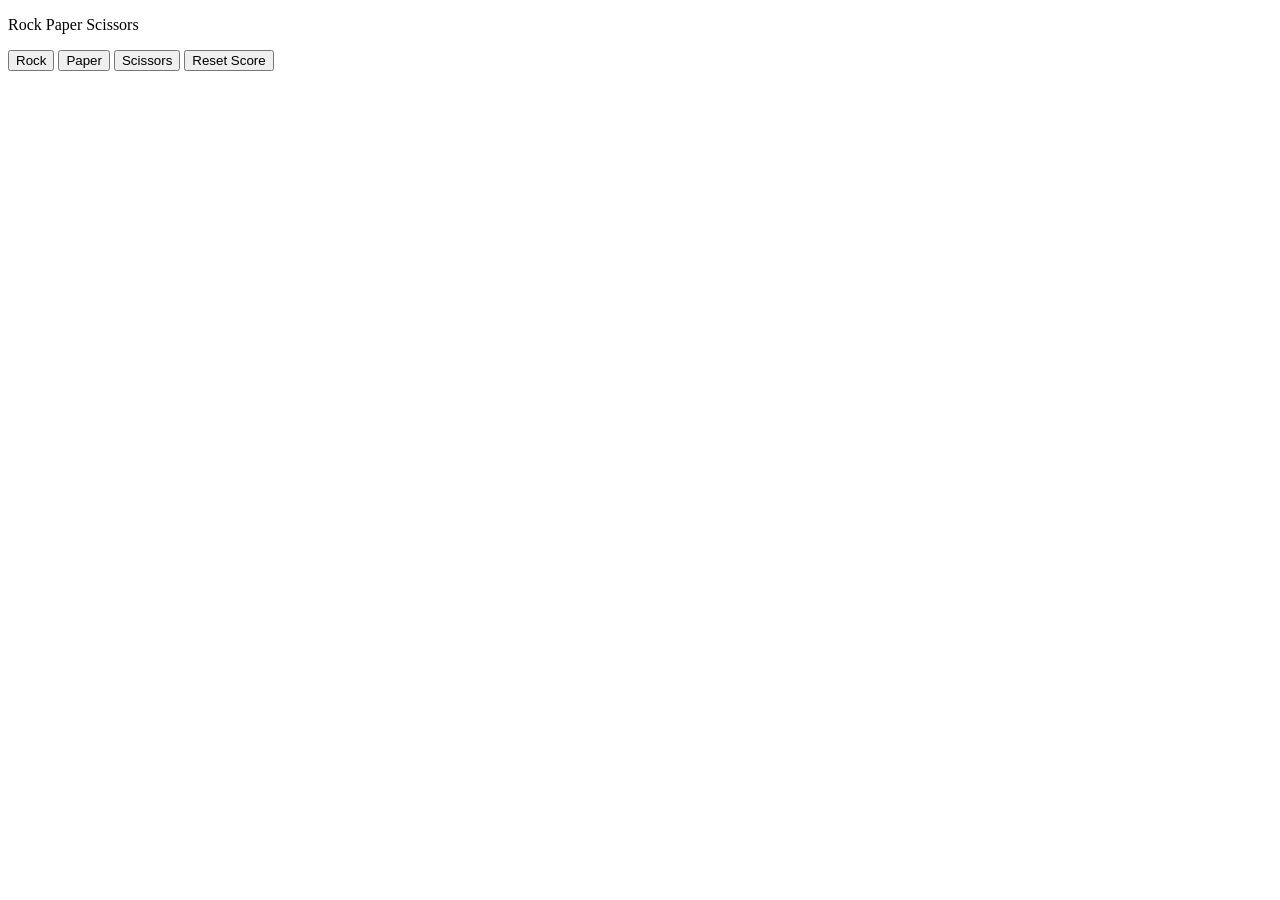
<file: Index.html>
<!doctype html>
<html lang="en">
  <head>
    <meta charset="UTF-8" />
    <meta name="viewport" content="width=device-width, initial-scale=1.0" />
    <title>Rock Paper Scissors</title>
  </head>
  <body>
    <p>Rock Paper Scissors</p>
    <button onclick="playGame('rock')">Rock</button>
    <button onclick="playGame('paper')">Paper</button>
    <button onclick="playGame('scissors')">Scissors</button>
    <button onclick="(localStorage.removeItem('score'))">
      Reset Score
    </button>

    <script>
      //this object will decide the score
      let score = JSON.parse(localStorage.getItem("score")) || {
        wins: 0,
        losses: 0,
        ties: 0,
      };
      /*
      if (score === null) {
        score = {wins: 0,
        losses: 0,
        ties: 0,
        };
      } else {
        JSON.parse(localStorage.getItem("score"))
      }
        */
      //this function picks the player move using if statements the result changes
      function playGame(playerMove) {
        const compMove = pickComputerMove();
        let result = "";
        if (playerMove === "scissors") {
          if (compMove === "rock") {
            result = "you lose";
          } else if (compMove === "paper") {
            result = "you won";
          } else {
            result = "tie";
          }
        } else if (playerMove === "paper") {
          if (compMove === "rock") {
            result = "you won";
          } else if (compMove === "paper") {
            result = "tie";
          } else {
            result = "you lose";
          }
        } else {
          if (compMove === "rock") {
            result = "tie";
          } else if (compMove === "paper") {
            result = "you lose";
          } else {
            result = "you won";
          }
        }
        if (result === "you lose") {
          score.losses += 1;
        } else if (result === "you won") {
          score.wins += 1;
        } else if (result === "tie") {
          score.ties += 1;
        }
        localStorage.setItem("score", JSON.stringify(score));
        alert(
          `You picked ${playerMove}. Computer picked ${compMove}.${result}.
wins: ${score.wins} | losses: ${score.losses} | ties: ${score.ties}`,
        );
        return result;
      }

      //this function picks the computer move

      function pickComputerMove() {
        let compMove = "";
        const randomNumber = Math.random();
        if (randomNumber >= 0 && randomNumber < 1 / 3) {
          compMove = "rock";
        } else if (randomNumber >= 1 / 3 && randomNumber < 2 / 3) {
          compMove = "paper";
        } else {
          compMove = "scissors";
        }
        return compMove;
      }
    </script>
  </body>
</html>
</file>
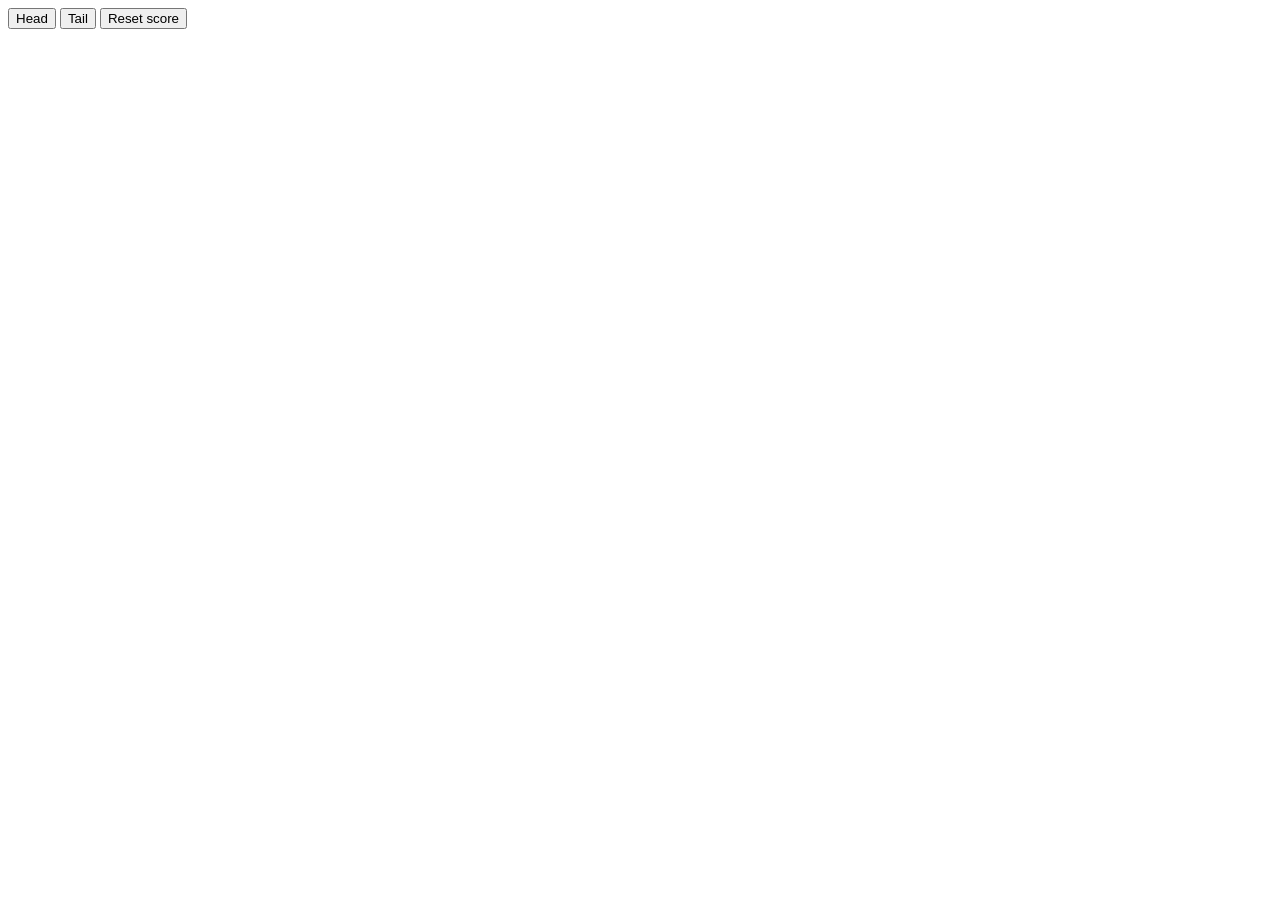
<file: 08-coin flip.html>
<!doctype html>
<html lang="en">
  <head>
    <meta charset="UTF-8" />
    <meta name="viewport" content="width=device-width, initial-scale=1.0" />
    <title>Document</title>
  </head>
  <body>
    <button onclick="playerMove('Head')">Head</button>
    <button onclick="playerMove('Tail')">Tail</button>
    <button
      onclick="
        remarks = {
          wins: 0,
          losses: 0,
        };
        score = 0;
      "
    >
      Reset score
    </button>
    <script>
      remarks = JSON.parse(localStorage.getItem("remarks")) || {
        wins: 0,
        losses: 0,
      };
      function computerMove() {
        let computerGuess = Math.random();
        let result = "";
        //computerGuess < 0.5 ? (result = "Head") : (result = "Tail");
        if (computerGuess < 0.5) {
          result = "Head";
        } else {
          result = "Tail";
        }
        return result;
      }
      let score = 0;
      function playerMove(player) {
        const result = computerMove();
        // result === player ? score++ :score--;

        if (result === player) {
          remarks.wins++;
          score++;
        } else {
          remarks.losses++;
          score--;
        }
        console.log(score);
        localStorage.setItem("remarks", JSON.stringify(remarks));
        alert(`Player: ${player}
Computer: ${result}
      Wins: ${remarks.wins} | Losses: ${remarks.losses} | Score: ${score}`);
        return score;
      }

      //object that determines the score
    </script>
  </body>
</html>
</file>
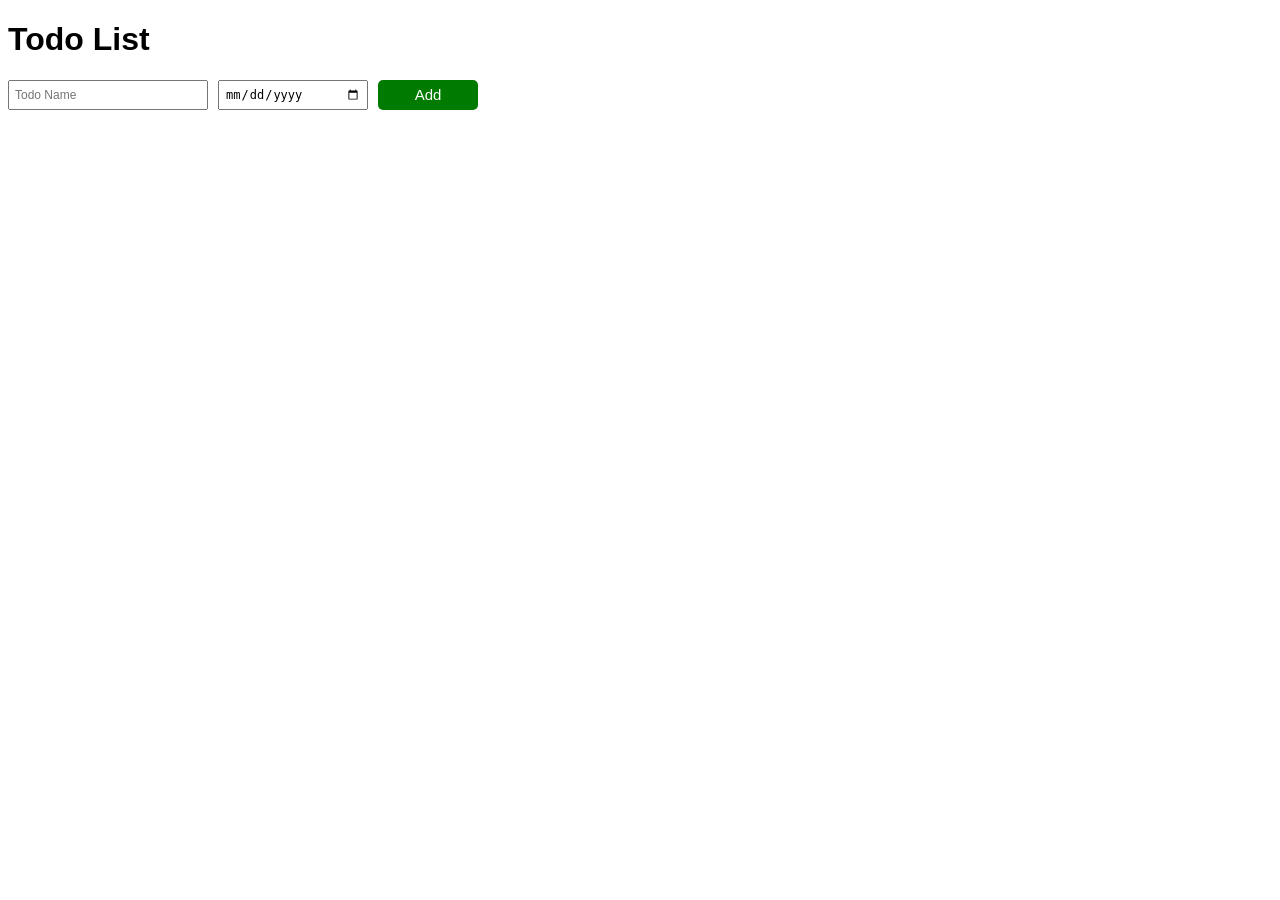
<file: 11-Todo-list.html>
<!doctype html>
<html lang="en">
  <head>
    <meta charset="UTF-8" />
    <meta name="viewport" content="width=device-width, initial-scale=1.0" />
    <link rel="stylesheet" href="11-todo-list.css" />
    <title>Arrays and loops</title>
  </head>
  <body>
    <h1>Todo List</h1>
    <div class="todo-input-grid">
      <input
        type="text"
        class="js-inp1 inp1"
        placeholder="Todo Name"
        onkeydown="if (event.key === 'Enter') add();"
      />
      <input type="date" class="js-inp2 inp1" />
      <button class="add" onclick="add()">Add</button>

      <div class="js-todo todo-grid"></div>
    </div>
    <script>
      let todoArray = JSON.parse(localStorage.getItem("todos")) || [];
      pAdder();
      function pAdder() {
        //render todo list
        let todoHtml = "";
        for (let i = 0; i < todoArray.length; i++) {
          const todoObject = todoArray[i];
          // const name = todoObject.name;
          // const dueDate = todoObject.dueDate;
          const { name, dueDate } = todoObject;
          const HTMl = `
          <div class="css-todo">
            ${i + 1}.&#8201;${name}
          </div>
          <div> ${dueDate} </div>
          <div>
              <button onclick="todoArray.splice(${i},1); 
                pAdder();
                localStorage.setItem('todos', JSON.stringify(todoArray));
              "
              class= "delete-button">Delete</button> 
          </div>
          `;
          todoHtml += HTMl;
        }

        document.querySelector(".js-todo").innerHTML = todoHtml;
      }

      function add() {
        let input = document.querySelector(".js-inp1").value;

        //console.log(todoArray);
        document.querySelector(".js-inp1").value = "";
        //duedate
        const dueDateElement = document.querySelector(".js-inp2");
        const dueDate = dueDateElement.value;
        todoArray.push({
          // name:name,
          // dueDate : dueDate
          name: input,
          dueDate,
        });
        pAdder();
        let stringed = JSON.stringify(todoArray);
        localStorage.setItem("todos", stringed);
      }
    </script>
  </body>
</html>
</file>
<file: 11-todo-list.css>
body {
  font-family: Arial, Helvetica, sans-serif;
}

.todo-grid,
.todo-input-grid {
  display: grid;
  grid-template-columns: 200px 150px 100px;
  row-gap: 10px;
  column-gap: 10px; 
}

.todo-grid{
  margin-bottom: 10px;
  align-items: center;
}

.inp1 {
  padding: 5px;
  font-size: 12px;
}
.add,
.delete-button {
  width: 100%;
  padding: 5px 7px;
  color: white;
  font-size: 15px;
  border: none;
  border-radius: 5px;
  transition: all 0.3s ease;
  cursor: pointer;
}
.add {
  background-color: #007b00;
}

.delete-button {
  background-color: #8b0000;
}
.delete-button:active {
  background-color: #ff4747;
}
.add:active {
  background-color: #419441;
}
</file>
